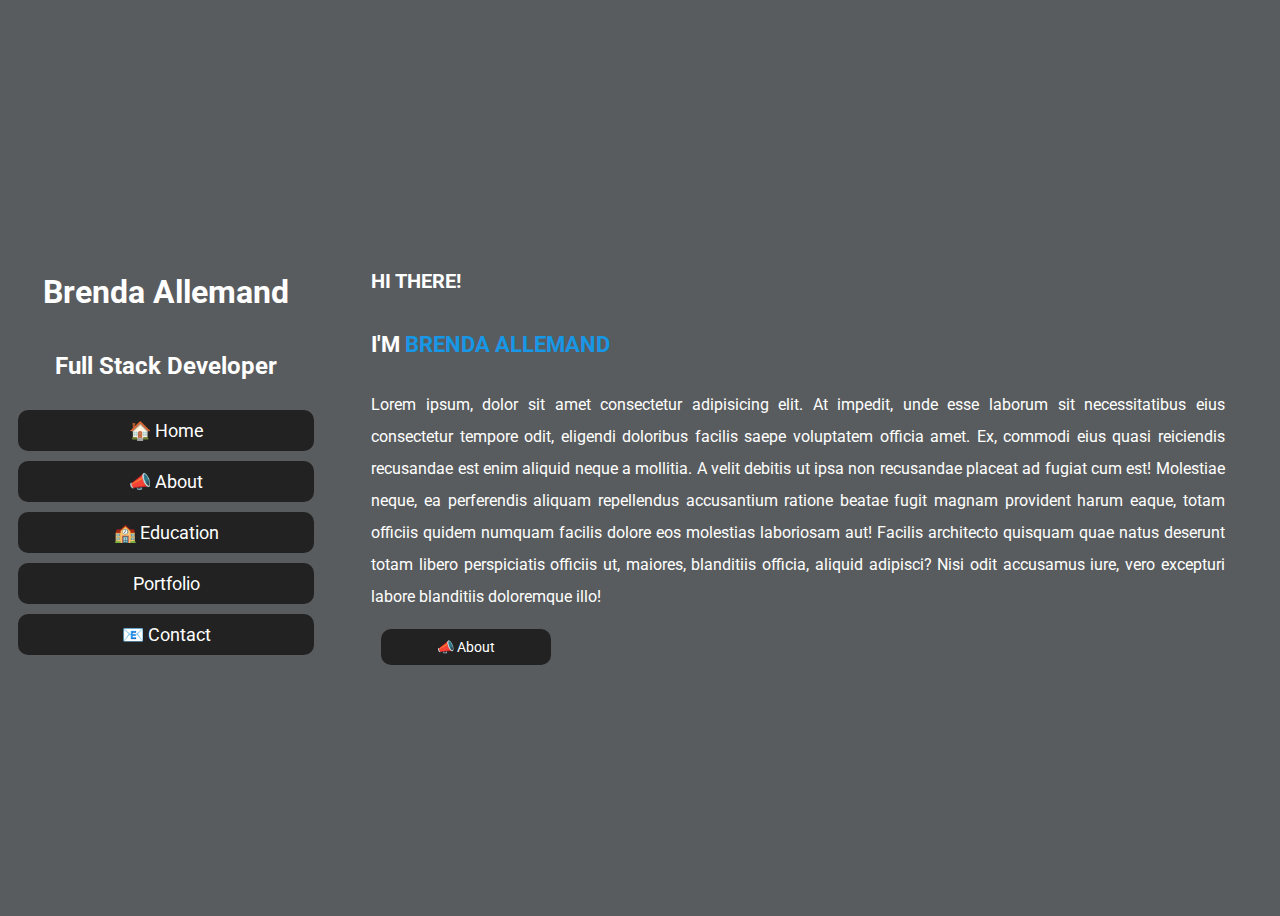
<file: Index.html>
<!DOCTYPE html>
<html lang="en">
<head>
    <meta charset="UTF-8">
    <meta http-equiv="X-UA-Compatible" content="IE=edge">
    <meta name="viewport" content="width=device-width, initial-scale=1.0">
    <link rel="preconnect" href="https://fonts.googleapis.com"> 
    <link rel="preconnect" href="https://fonts.gstatic.com" crossorigin> 
    <link href="https://fonts.googleapis.com/css2?family=Roboto:wght@300;400;700&display=swap" rel="stylesheet">
    <link rel="stylesheet" href="mystyle.css">
    <title>Brenda Allemand</title>
</head>
<body>

    <div class="flex-container">
      <header class="site-header">
        <h1>Brenda Allemand</h1>
        <h2>Full Stack Developer</h2>

        <nav class="menu"> 
           <a class="btn" href="Index.html">🏠 Home</a>
           <a class="btn" href="about.html">📣 About</a>
           <a class="btn" href="education.html">🏫 Education</a>
           <a class="btn" href="portfolio.html">Portfolio</a>
           <a class="btn" href="contact.html">📧 Contact</a>
        </nav>

    </header><!--.site-header-->

    <main class="site-main">
        <div class="container">
            <p class="title-greeting">Hi there!</p>
            <p class="title-name"><span>I'm</span> Brenda Allemand</p>
          
            <p>Lorem ipsum, dolor sit amet consectetur adipisicing elit. At impedit, unde esse laborum sit necessitatibus eius consectetur tempore odit, eligendi doloribus facilis saepe voluptatem officia amet. Ex, commodi eius quasi reiciendis recusandae est enim aliquid neque a mollitia. A velit debitis ut ipsa non recusandae placeat ad fugiat cum est! Molestiae neque, ea perferendis aliquam repellendus accusantium ratione beatae fugit magnam provident harum eaque, totam officiis quidem numquam facilis dolore eos molestias laboriosam aut! Facilis architecto quisquam quae natus deserunt totam libero perspiciatis officiis ut, maiores, blanditiis officia, aliquid adipisci? Nisi odit accusamus iure, vero excepturi labore blanditiis doloremque illo!</p>
        
            <a class="btn btn-small" href="about.html">📣 About</a>   
        </div>
       
    
    </main><!--site-main-->
    </div><!--.flex-container-->
   
</body>
</html>
</file>
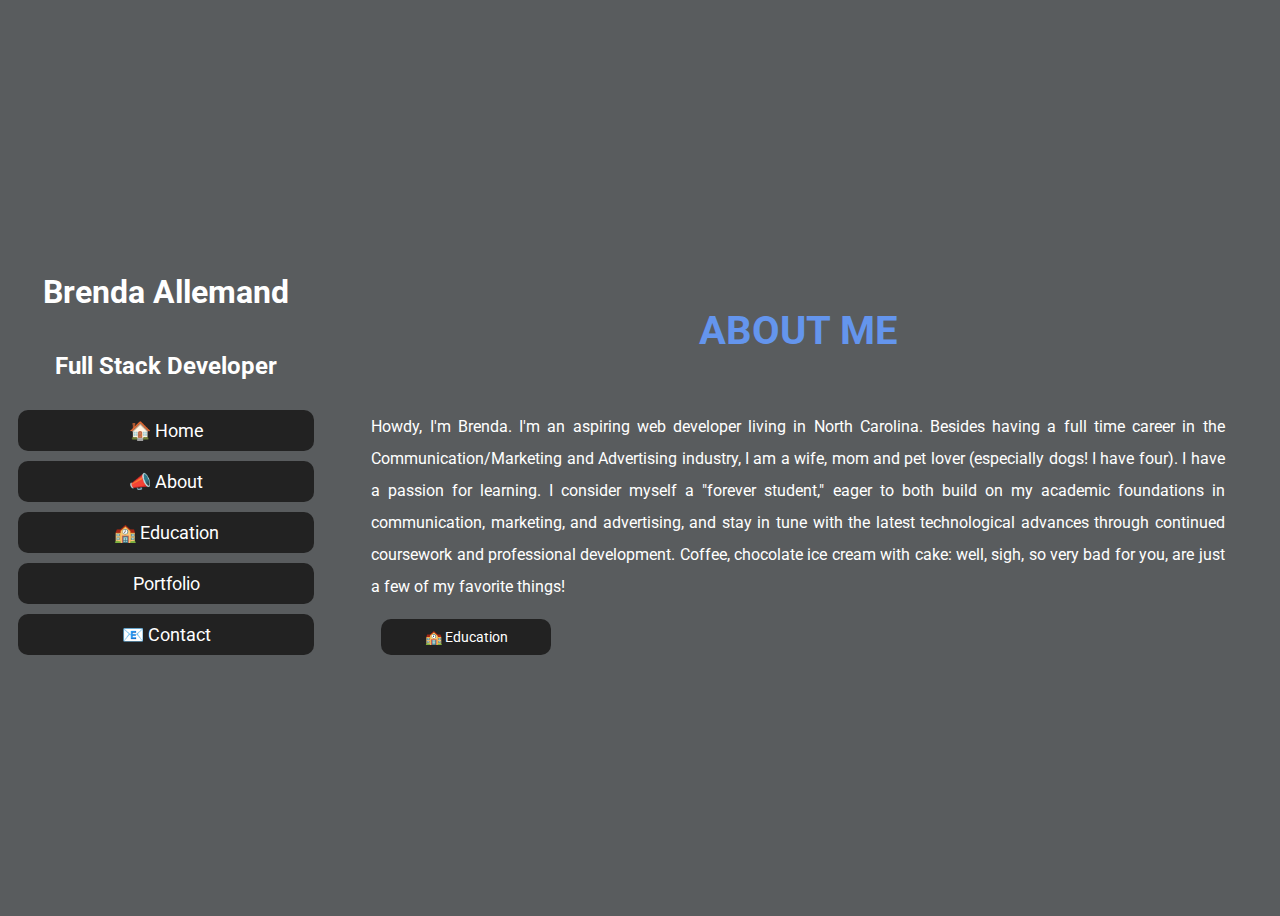
<file: about.html>
<!DOCTYPE html>
<html lang="en">
<head>
    <meta charset="UTF-8">
    <meta http-equiv="X-UA-Compatible" content="IE=edge">
    <meta name="viewport" content="width=device-width, initial-scale=1.0">
    <link rel="preconnect" href="https://fonts.googleapis.com"> 
    <link rel="preconnect" href="https://fonts.gstatic.com" crossorigin> 
    <link href="https://fonts.googleapis.com/css2?family=Roboto:wght@300;400;700&display=swap" rel="stylesheet">
    <link rel="stylesheet" href="mystyle.css">
    <title>Brenda Allemand</title>
</head>
<body>

    <div class="flex-container">
      <header class="site-header">
        <h1>Brenda Allemand</h1>
        <h2>Full Stack Developer</h2>

        <nav class="menu"> 
           <a class="btn" href="Index.html">🏠 Home</a>
           <a class="btn" href="about.html">📣 About</a>
           <a class="btn" href="education.html">🏫 Education</a>
           <a class="btn" href="portfolio.html">Portfolio</a>
           <a class="btn" href="contact.html">📧 Contact</a>
        </nav>

    </header><!--.site-header-->

    <main class="site-main">
        <div class="container">
                <P class="title">About Me</p>

              
                <p class="example">Howdy, I'm Brenda. I'm an aspiring web developer living in North Carolina. Besides having a full time career in the Communication/Marketing and Advertising industry, I am a wife, mom and pet lover (especially dogs! I have four). I have a passion for learning. I consider myself a "forever student," eager to both build on my academic foundations in communication, marketing, and advertising, and stay in tune with the latest technological advances through continued coursework and professional development. Coffee, chocolate ice cream with cake: well, sigh, so very bad for you, are just a few of my favorite things!
                </p>

                <a class="btn btn-small" href="Education.html">🏫 Education</a>
             
            </div>
    
    </main><!--site-main-->
    </div><!--.flex-container-->
   
</body>
</html>
</file>
<file: mystyle.css>
/*global*/
body{
    font-family: 'Roboto', sans-serif;
    background-color: rgb(89, 92, 94);
    color: white;
}
p{
    text-align: justify;
    line-height: 2;
}
h1,h2{
    text-align: center;
}
a{
    text-decoration: none;
    color: white;
}
/*utilities*/
.btn{
    display: block;
    background-color: #222222;
    color: white;
    font-size: 18px;
    text-align: center;
    border-radius: 10px;
    padding: 10px;
    margin: 10px;
}
.btn-small{
    width: 150px;
    font-size: 14px;
}
.flex-container{
    display: flex;
    flex-direction: row;
}
.container{
    width: 90%;
    margin-left: auto;
    margin-right: auto;
}
/*header*/
header.site-header{
    flex-basis: 25%;
    display: flex;
    flex-direction: column;
    justify-content: center;
    height: 100vh;
}
/*menu*/
/*main*/
main.site-main{
    flex-basis: 75%;
    display: flex;
    align-items: center;
    height: 100vh;
}
.title-greeting{
    text-transform: uppercase;
    font-weight: bold;
    font-size: 20px;
}
.title-name{
    text-transform: uppercase;
    font-weight: bold;
    color: rgb(23, 151, 230);
    font-size: 22px;
}
.title-name span{
    color: white;
}
.title{
    text-transform: uppercase;
    text-align: center;
    color: cornflowerblue;
    font-weight: bold;
    font-size: 40px;

}
</file>
